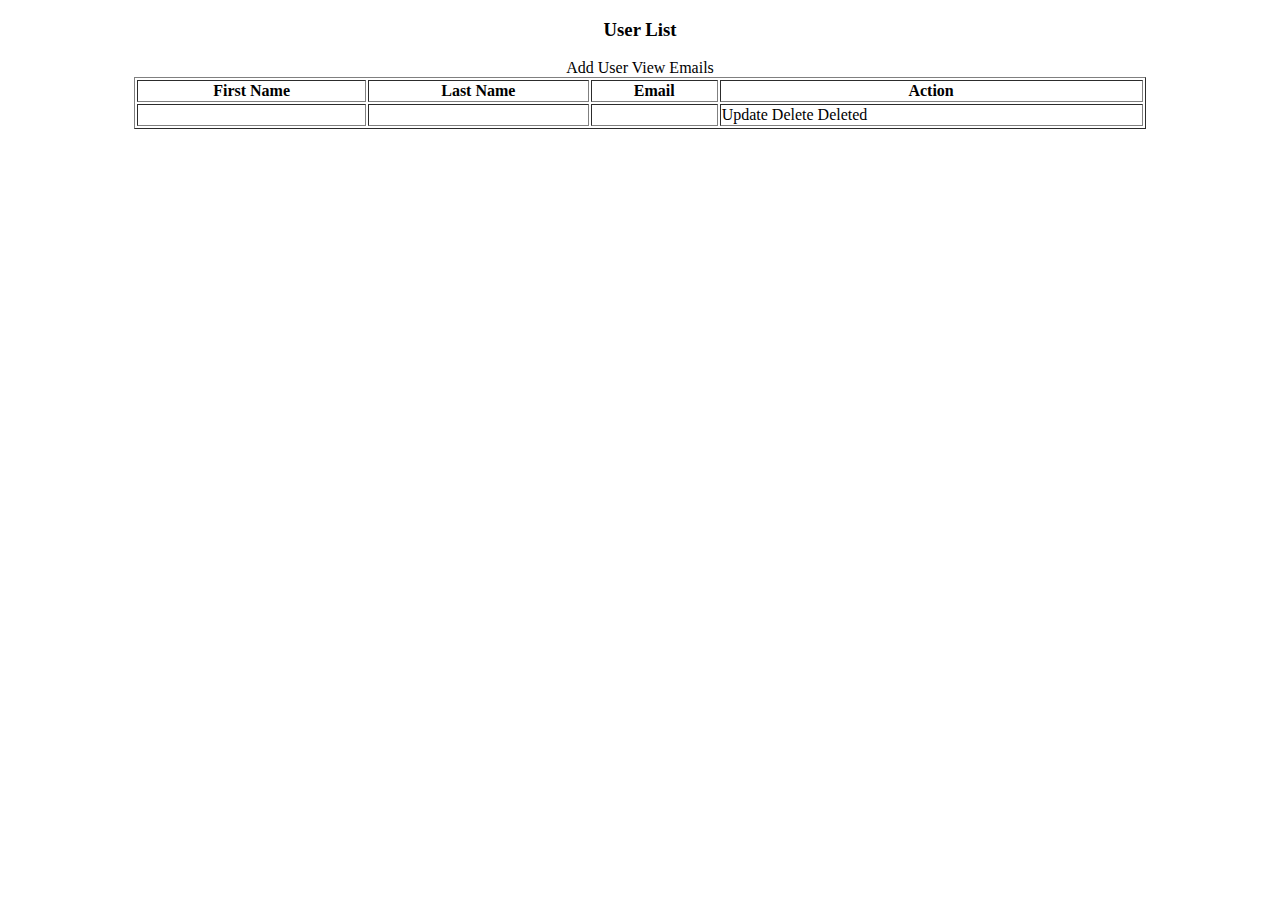
<file: src/main/resources/templates/index.html>
<!DOCTYPE html>
<html lang="en" xmlns:th="http://www.thymeleaf.org">
<head>
  <meta charset="ISO-8859-1">
  <title>User</title>
  <link rel="stylesheet"
        href="https://stackpath.bootstrapcdn.com/bootstrap/4.1.3/css/bootstrap.min.css"
        integrity="sha384-MCw98/SFnGE8fJT3GXwEOngsV7Zt27NXFoaoApmYm81iuXoPkFOJwJ8ERdknLPMO"
        crossorigin="anonymous">
</head>
<body>
<div class="container my-2" align="center">

  <h3>User List</h3>
  <a th:href="@{/addUser}" class="btn btn-primary btn-sm mb-3" >Add User</a>
  <a th:href="@{/emails}" class="btn btn-primary btn-sm mb-3" >View Emails</a>

  <table style="width:80%" border="1" class = "table table-striped table-responsive-md">
    <thead>
    <tr>
      <th>First Name</th>
      <th>Last Name</th>
      <th>Email</th>
      <th>Action</th>
    </tr>
    </thead>
    <tbody>
    <tr th:each="user:${users}">
      <td th:text="${user.firstName}"></td>
      <td th:text="${user.lastName}"></td>
      <td th:text="${user.email}"></td>
      <td>
        <a th:href="'/showFormForUpdate/' + ${user.id}" th:style="${user.status == 0 ? 'display:none' : 'display:block'}" class="btn btn-primary">Update</a>
        <a th:href="'/deleteUser/' + ${user.id}" th:style="${user.status == 0 ? 'display:none' : 'display:block'}" class="btn btn-danger">Delete</a>
        <span th:if="${user.status == 0}">Deleted</span>
      </td>
    </tr>
    </tbody>
  </table>
</div>
</body>
</html>
</file>
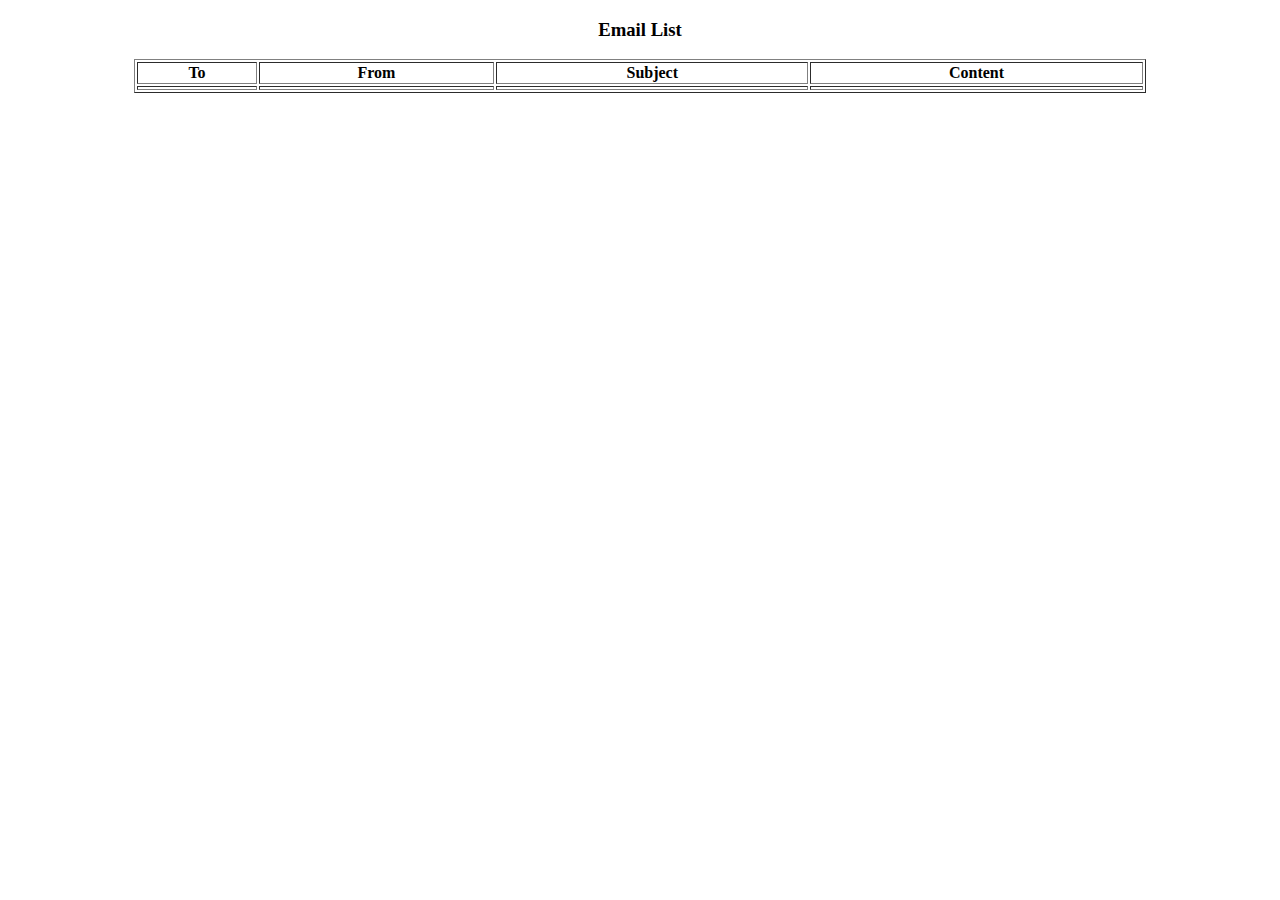
<file: src/main/resources/templates/email.html>
<!DOCTYPE html>
<html lang="en" xmlns:th="http://www.thymeleaf.org">
<head>
  <meta charset="ISO-8859-1">
  <title>Email</title>
  <link rel="stylesheet"
        href="https://stackpath.bootstrapcdn.com/bootstrap/4.1.3/css/bootstrap.min.css"
        integrity="sha384-MCw98/SFnGE8fJT3GXwEOngsV7Zt27NXFoaoApmYm81iuXoPkFOJwJ8ERdknLPMO"
        crossorigin="anonymous">
</head>
<body>
<div class="container my-2" align="center">

  <h3>Email List</h3>
  <table style="width:80%" border="1" class = "table table-striped table-responsive-md">
    <thead>
    <tr>
      <th>To</th>
      <th>From </th>
      <th>Subject</th>
      <th>Content</th>
    </tr>
    </thead>
    <tbody>
    <tr th:each="email:${emails}">
      <td th:text="${email.to}"></td>
      <td th:text="${email.from}"></td>
      <td th:text="${email.subject}"></td>
      <td th:text="${email.content}"></td>

    </tr>
    </tbody>
  </table>
</div>
</body>
</html>
</file>
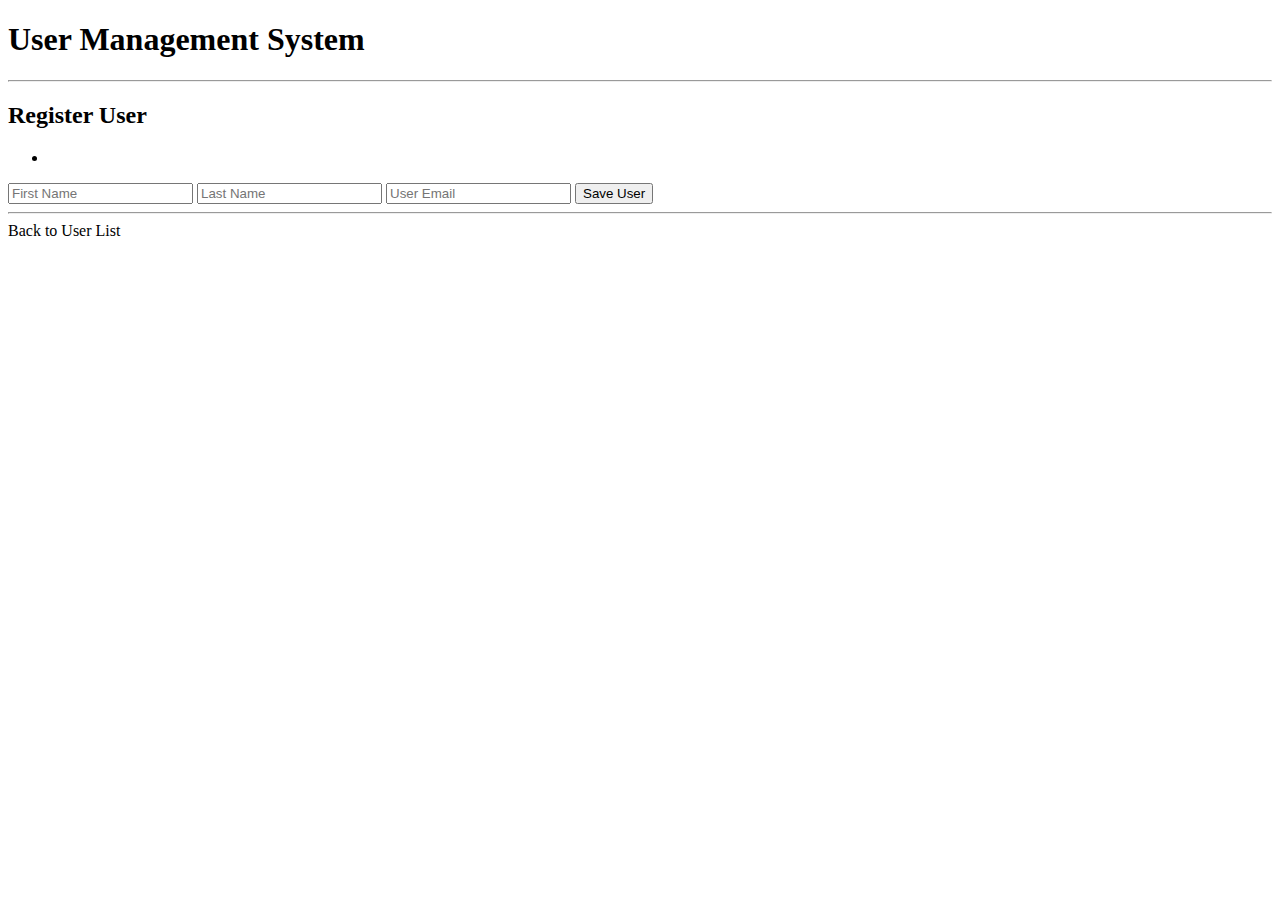
<file: src/main/resources/templates/newuser.html>
<!DOCTYPE html>
<html lang="en" xmlns:th="http://www.thymeleaf.org">
<head>
    <meta charset="ISO-8859-1">
    <title>User Management System</title>
    <link rel="stylesheet"
          href="https://stackpath.bootstrapcdn.com/bootstrap/4.1.3/css/bootstrap.min.css"
          integrity="sha384-MCw98/SFnGE8fJT3GXwEOngsV7Zt27NXFoaoApmYm81iuXoPkFOJwJ8ERdknLPMO"
          crossorigin="anonymous">
</head>
<body>
<div class="container">
    <h1>User Management System</h1>
    <hr>
    <h2>Register User</h2>
    <ul>
        <li th:each="error: ${errors}" th:text="${error}"></li>
    </ul>

    <form action="#" th:action="@{/save}" th:object="${user}"
          method="POST">
        <input type="text" th:field="*{firstName}" placeholder="First Name" class="form-control mb-4 col-4">
        <input type="text" th:field="*{lastName}" placeholder="Last Name" class="form-control mb-4 col-4">
        <input type="text" th:field="*{email}" placeholder="User Email" class="form-control mb-4 col-4">
        <button type="submit" class="btn btn-info col-2">Save User</button>
    </form>

    <hr>

    <a th:href="@{/}"> Back to User List</a>
</div>
</body>
</html>
</file>
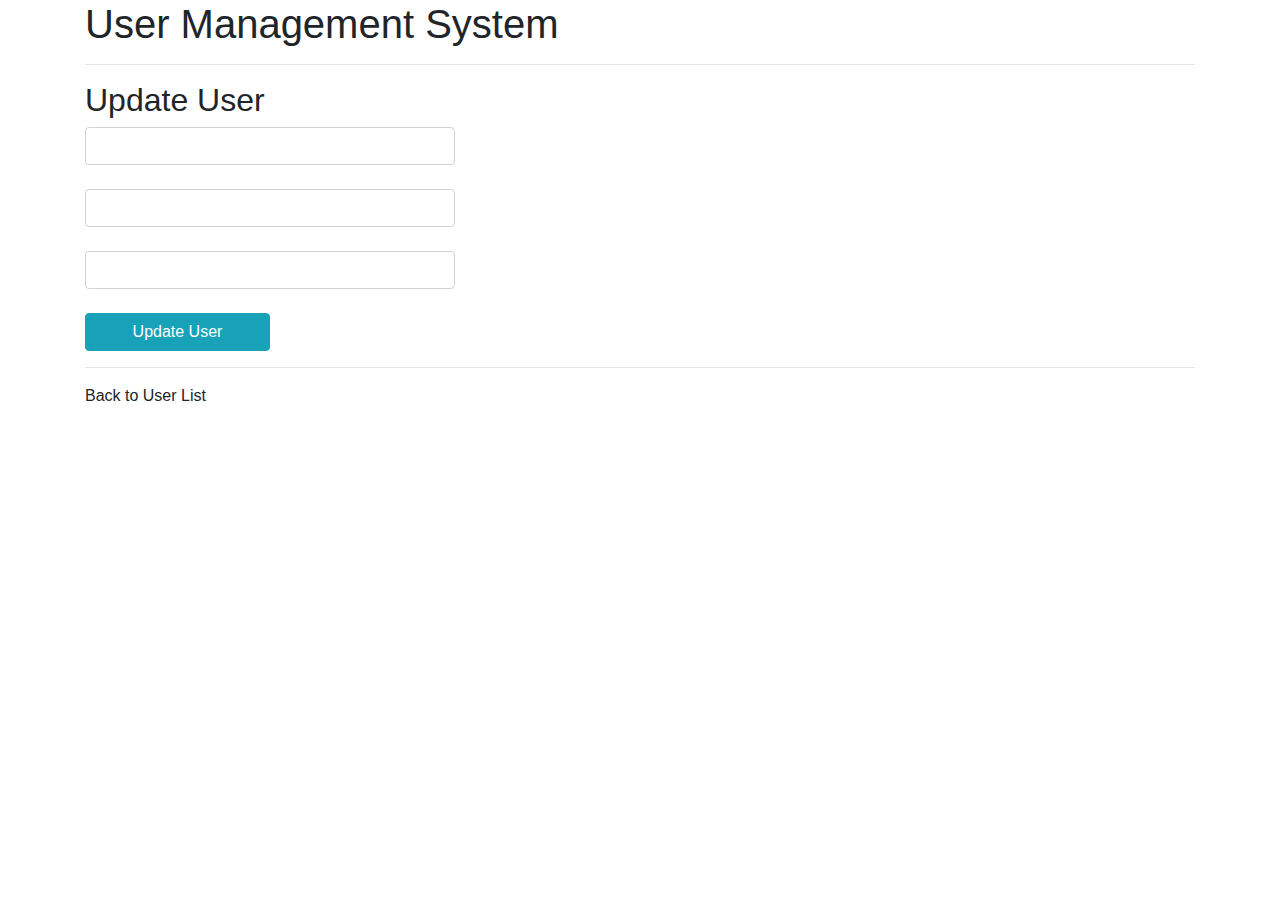
<file: src/main/resources/templates/updateuser.html>
<!DOCTYPE html>
<html lang="en" xmlns:th="http://www.thymeleaf.org">
<head>
  <meta charset="ISO-8859-1">
  <title>User Management System</title>
  <link rel="stylesheet"
        href="https://stackpath.bootstrapcdn.com/bootstrap/4.1.3/css/bootstrap.min.css">
</head>
<body>
<div class="container">
  <h1>User Management System</h1>
  <hr>
  <h2>Update User</h2>

  <form action="#" th:action="@{/save}" th:object="${user}" method="POST">

    <!-- Add hidden form field to handle update -->
    <input type="hidden" th:field="*{id}" />

    <input type="text" th:field="*{firstName}" class="form-control mb-4 col-4">
    <input type="text" th:field="*{lastName}" class="form-control mb-4 col-4">
    <input type="text" th:field="*{email}" class="form-control mb-4 col-4">

    <button type="submit" class="btn btn-info col-2"> Update User</button>
  </form>

  <hr>

  <a th:href = "@{/}"> Back to User List</a>
</div>
</body>
</html>
</file>
